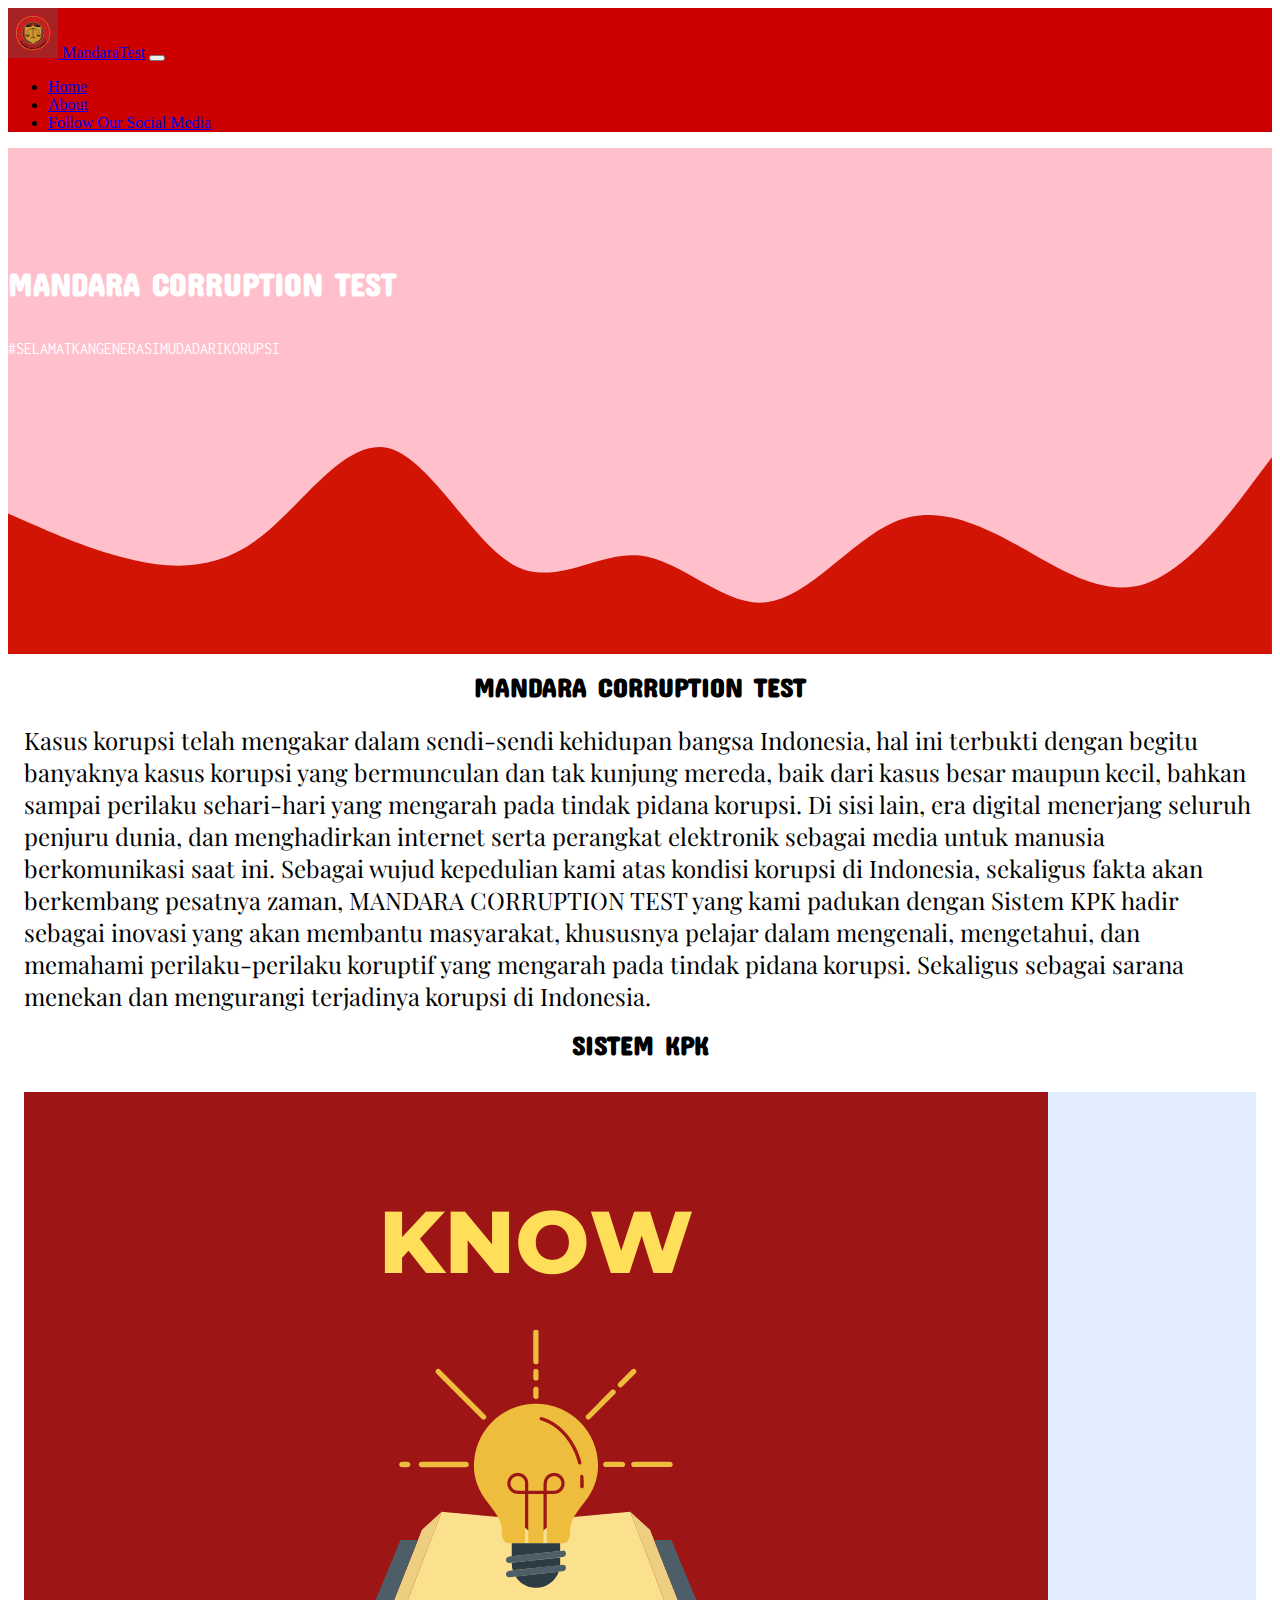
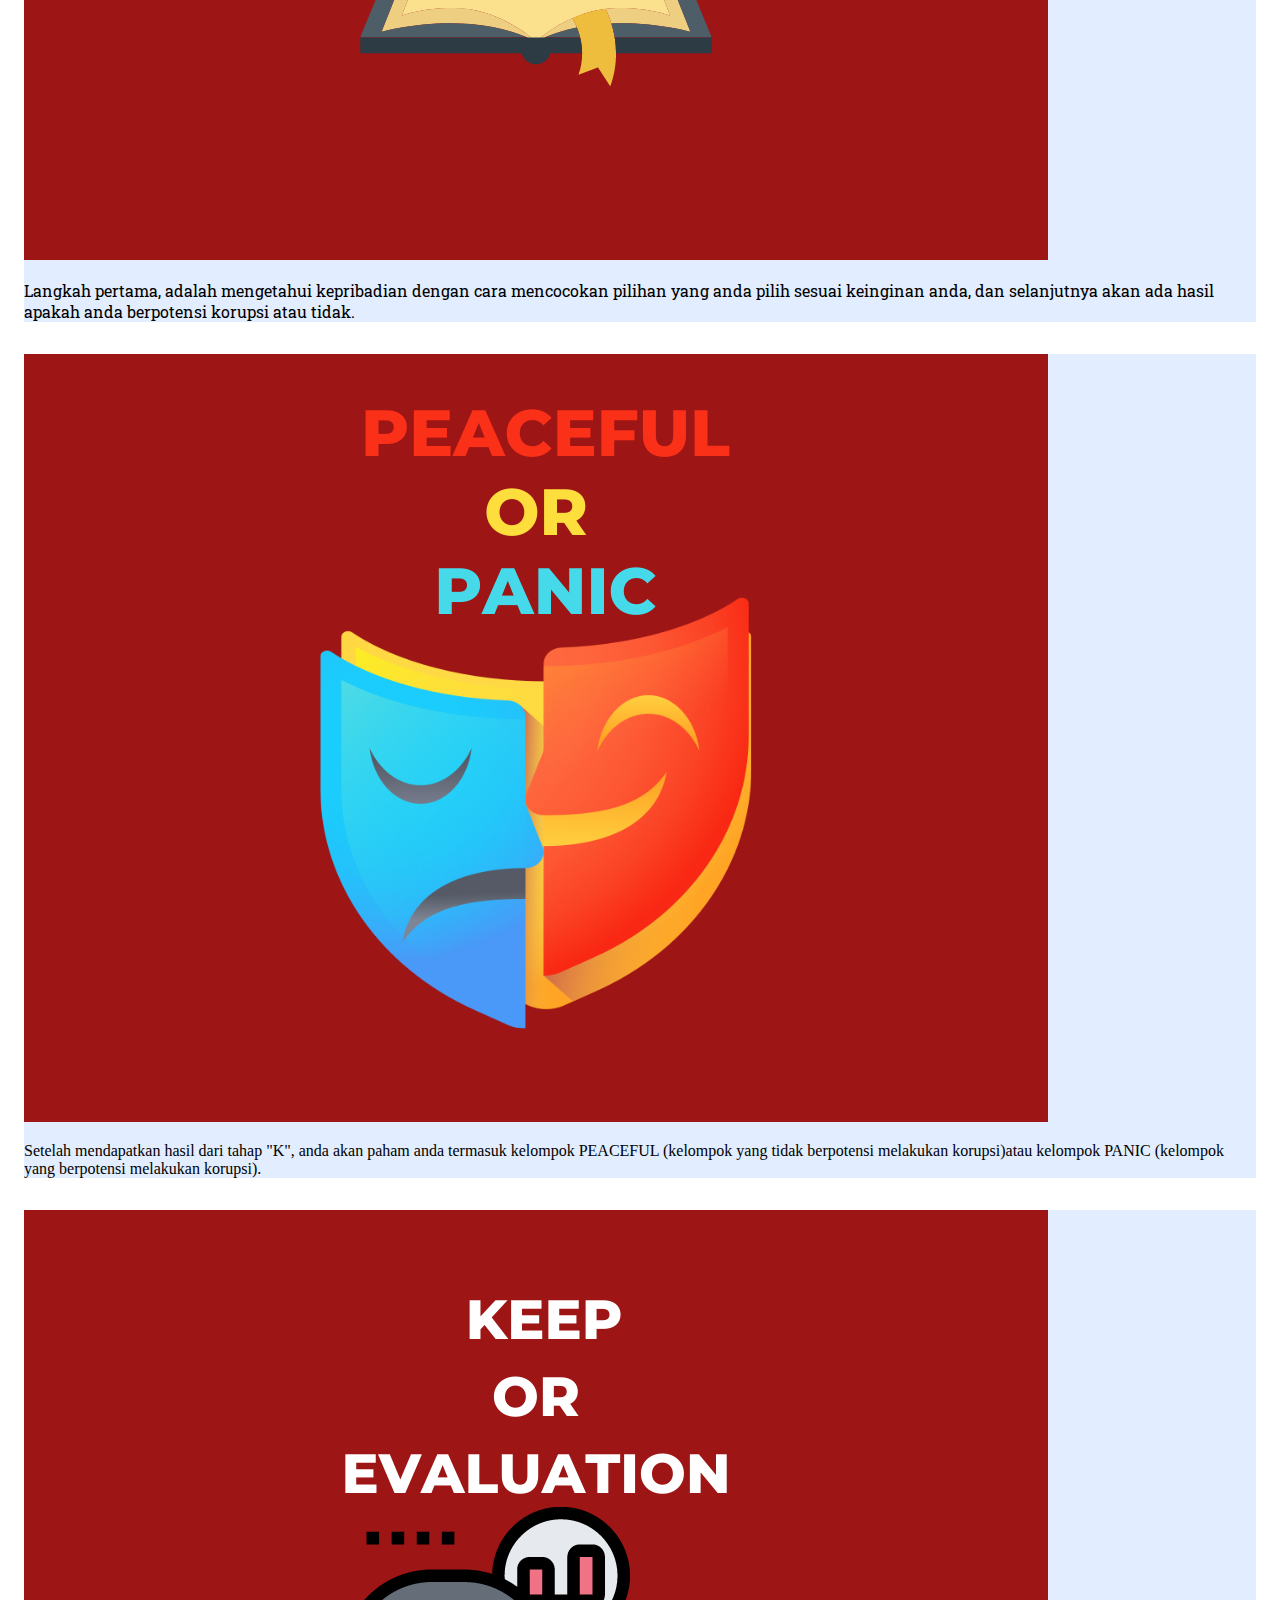
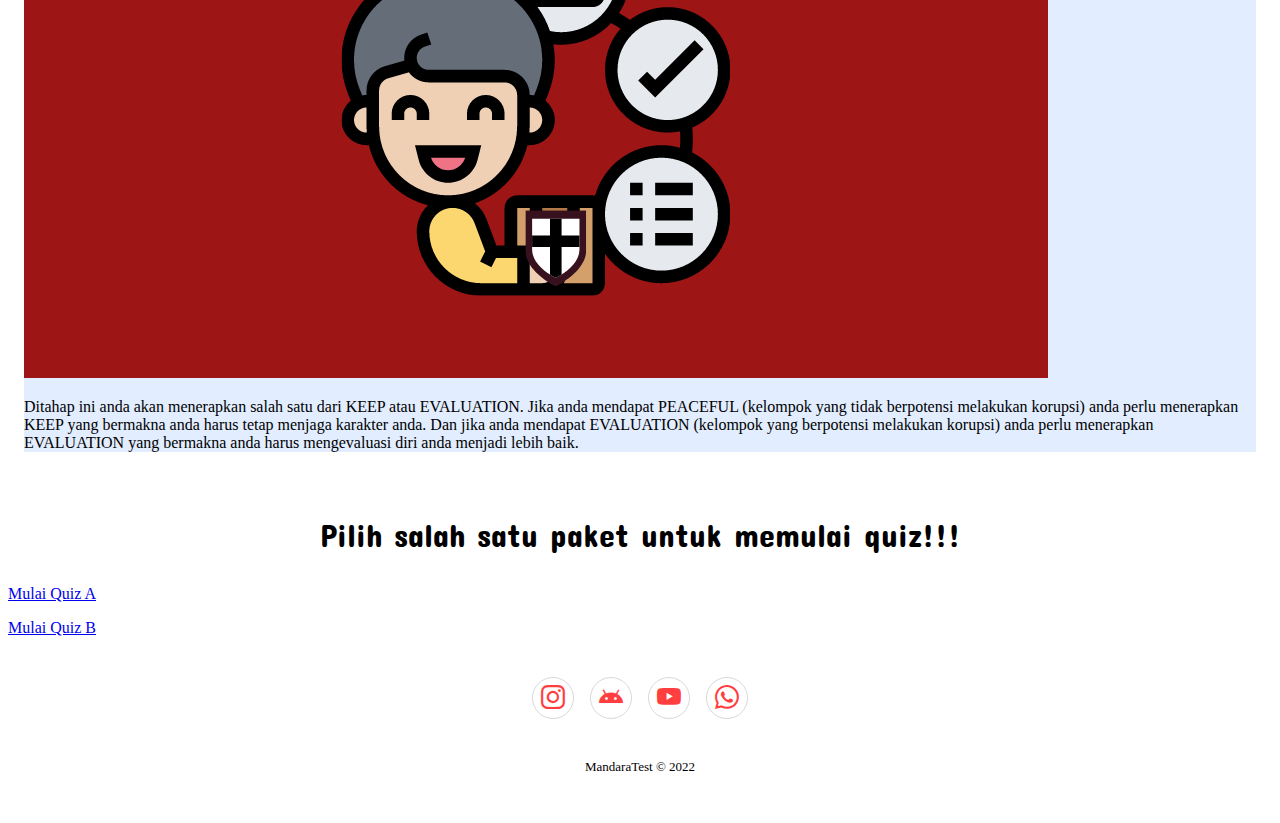
<file: HomePage.html>
<!DOCTYPE html>
<html lang="en">
  <head>
    <!-- Required meta tags -->
    <meta charset="utf-8" />
    <meta name="viewport" content="width=device-width, initial-scale=1" />

    <!-- Bootstrap CSS -->
    <link href="https://cdn.jsdelivr.net/npm/bootstrap@5.0.2/dist/css/bootstrap.min.css" rel="stylesheet" integrity="sha384-EVSTQN3/azprG1Anm3QDgpJLIm9Nao0Yz1ztcQTwFspd3yD65VohhpuuCOmLASjC" crossorigin="anonymous" />
    <link rel="stylesheet" href="https://cdn.jsdelivr.net/npm/bootstrap-icons@1.9.1/font/bootstrap-icons.css">
    <!-- My CSS -->
    <link rel="stylesheet" href="style.css" />
    <title>Mandara Test</title>
    <!-- Font -->
    <link rel="preconnect" href="https://fonts.googleapis.com">
<link rel="preconnect" href="https://fonts.gstatic.com" crossorigin>
<link href="https://fonts.googleapis.com/css2?family=Roboto+Slab:wght@400;900&display=swap" rel="stylesheet">
    <link rel="preconnect" href="https://fonts.googleapis.com">
<link rel="preconnect" href="https://fonts.gstatic.com" crossorigin>
<link href="https://fonts.googleapis.com/css2?family=Merriweather:wght@300&family=Roboto+Slab:wght@400;900&display=swap" rel="stylesheet">
  <link rel="preconnect" href="https://fonts.googleapis.com">
<link rel="preconnect" href="https://fonts.gstatic.com" crossorigin>
<link href="https://fonts.googleapis.com/css2?family=IBM+Plex+Serif:ital,wght@1,600&family=Merriweather:wght@300&family=Roboto+Slab:wght@400;900&display=swap" rel="stylesheet">
  <link rel="preconnect" href="https://fonts.googleapis.com">
<link rel="preconnect" href="https://fonts.gstatic.com" crossorigin>
<link href="https://fonts.googleapis.com/css2?family=Alkalami&family=Montserrat:wght@700&display=swap" rel="stylesheet">
  <link rel="preconnect" href="https://fonts.googleapis.com">
<link rel="preconnect" href="https://fonts.gstatic.com" crossorigin>
<link href="https://fonts.googleapis.com/css2?family=Concert+One&display=swap" rel="stylesheet">
  <link rel="preconnect" href="https://fonts.googleapis.com">
<link rel="preconnect" href="https://fonts.gstatic.com" crossorigin>
<link href="https://fonts.googleapis.com/css2?family=Concert+One&family=Inconsolata:wght@600&display=swap" rel="stylesheet">
  <link rel="preconnect" href="https://fonts.googleapis.com">
<link rel="preconnect" href="https://fonts.gstatic.com" crossorigin>
<link href="https://fonts.googleapis.com/css2?family=Concert+One&family=Inconsolata:wght@600&family=Playfair+Display&display=swap" rel="stylesheet">
  </head>
  <body id="home">
    <!-- Navbar -->
    <nav class="navbar navbar-expand-lg navbar-dark shadow-sm fixed-top" style="background-color: #cc0000;">
      <div class="container-fluid">
        <a class="navbar-brand" href="#">
          <img src="img/logo.PNG" width="50" height="50" class="d-inline-block align-text-center"> MandaraTest</a>
        <button class="navbar-toggler" type="button" data-bs-toggle="collapse" data-bs-target="#navbarNav" aria-controls="navbarNav" aria-expanded="false" aria-label="Toggle navigation">
          <span class="navbar-toggler-icon"></span>
        </button>
        <div class="collapse navbar-collapse" id="navbarNav">
          <ul class="navbar-nav ms-auto">
            <li class="nav-item">
              <a class="nav-link active" aria-current="page" href="#">Home</a>
            </li>
            <li class="nav-item">
              <a class="nav-link" href="#about">About</a>
            </li>
            <li class="nav-item">
              <a class="nav-link" href="https://linktr.ee/MandaraProfile">Follow Our Social Media</a>
                </li>
              </li>
            </li>
          </ul>
        </div>
      </div>
    </nav>
    <!-- NAvbar End -->
    <!-- Jumbotron -->
    <section class="jumbotron text-center">
      <h1 class="display-4">MANDARA CORRUPTION TEST</h1>
      <p class="lead">#SELAMATKANGENERASIMUDADARIKORUPSI</p>
      <svg xmlns="http://www.w3.org/2000/svg" viewBox="0 0 1440 320"><path fill="#d21404" fill-opacity="1" d="M0,160L24,170.7C48,181,96,203,144,213.3C192,224,240,224,288,186.7C336,149,384,75,432,85.3C480,96,528,192,576,218.7C624,245,672,203,720,208C768,213,816,267,864,261.3C912,256,960,192,1008,170.7C1056,149,1104,171,1152,197.3C1200,224,1248,256,1296,240C1344,224,1392,160,1416,128L1440,96L1440,320L1416,320C1392,320,1344,320,1296,320C1248,320,1200,320,1152,320C1104,320,1056,320,1008,320C960,320,912,320,864,320C816,320,768,320,720,320C672,320,624,320,576,320C528,320,480,320,432,320C384,320,336,320,288,320C240,320,192,320,144,320C96,320,48,320,24,320L0,320Z"></path></svg>
    </section>
    <!-- Jumbotron End -->
    <!-- About -->
    <section id="about">
      <div class="countainer">
            <h2> MANDARA CORRUPTION TEST</h2>
            <p1>Kasus korupsi telah mengakar dalam sendi-sendi kehidupan bangsa Indonesia, hal ini terbukti dengan begitu banyaknya kasus korupsi yang bermunculan dan tak kunjung mereda, baik dari kasus besar maupun kecil, bahkan sampai perilaku sehari-hari yang mengarah pada tindak pidana korupsi. Di sisi lain, era digital menerjang seluruh penjuru dunia, dan menghadirkan internet serta perangkat elektronik sebagai media untuk manusia berkomunikasi saat ini. 
              Sebagai wujud kepedulian kami atas kondisi korupsi di Indonesia, sekaligus fakta akan berkembang pesatnya zaman, MANDARA CORRUPTION TEST yang kami padukan dengan Sistem KPK hadir sebagai inovasi yang akan membantu masyarakat, khususnya pelajar dalam mengenali, mengetahui, dan memahami perilaku-perilaku koruptif yang mengarah pada tindak pidana korupsi. Sekaligus sebagai sarana menekan dan mengurangi terjadinya korupsi di Indonesia.
              </p1>  
          </div>
        </div>
      </div>
    </section>
    <!-- about End -->
    <!-- Project -->
    <section id="card">
        <div class="countainer text-center">
            <div class="row">
                <div class="col">
                    <h2>SISTEM KPK</h2>
                </div>
                <div class="row">
                    <div class="col-md-4 col-sm-4">
                        <div class="card">
                            <img src="img/1.png" class="card-img-top" alt="KNOW">
                            <div class="card-body">
                              <p class="card-text">Langkah pertama, adalah mengetahui kepribadian dengan cara mencocokan pilihan yang anda pilih sesuai keinginan anda, dan selanjutnya akan ada hasil apakah anda berpotensi korupsi atau tidak.</p>
                            </div>
                          </div>
                    </div>
                    <div class="col-md-4 col-sm-4">
                        <div class="card2">
                            <img src="img/2.png" class="card-img-top" alt="PEACEFUL">
                            <div class="card-body">
                              <p class="card-text">Setelah mendapatkan hasil dari tahap "K", anda akan paham anda termasuk kelompok PEACEFUL (kelompok yang tidak berpotensi melakukan korupsi)atau kelompok PANIC (kelompok yang berpotensi melakukan korupsi).</p>
                            </div>
                          </div>
                    </div>
                    <div class="col-md-4 col-sm-4">
                        <div class="card3">
                            <img src="img/3.png" class="card-img-top" alt="KEEP">
                            <div class="card-body">
                              <p class="card-text">Ditahap ini anda akan menerapkan salah satu dari KEEP atau EVALUATION. Jika anda mendapat PEACEFUL (kelompok yang tidak berpotensi melakukan korupsi) anda perlu menerapkan KEEP yang bermakna anda harus tetap menjaga karakter anda. Dan jika anda mendapat EVALUATION (kelompok yang berpotensi melakukan korupsi) anda perlu menerapkan EVALUATION yang bermakna anda harus mengevaluasi diri anda menjadi lebih baik.</p>
                            </div>
                          </div>
                    </div>
                </div>
            </div>
          </div>
          <div class="penunjuklink">
            <p>Pilih salah satu paket untuk memulai quiz!!!</p>
          </div>
          <div class="d-grid gap-2">
            <div class="btn1"></div>
            <a class="btn btn-primary" href="https://mandaratest.github.io/mandaracorruptiontest/quizB/quiz2.html" type="button">Mulai Quiz A</a>
          </div>    
        </div>
        <div class="d-grid gap-2">
          <div class="btn2"></div>
          <a class="btn btn-primary" href="https://mandaratest.github.io/mandaracorruptiontest/quizA/quiz.html" type="button">Mulai Quiz B</a>
        </div>
    </section>
    <!-- Project End -->
    <script src="https://cdn.jsdelivr.net/npm/bootstrap@5.0.2/dist/js/bootstrap.bundle.min.js" integrity="sha384-MrcW6ZMFYlzcLA8Nl+NtUVF0sA7MsXsP1UyJoMp4YLEuNSfAP+JcXn/tWtIaxVXM" crossorigin="anonymous"></script>
  </body>
  <footer>
    <div class="social"><a href="https://instagram.com/corrupt.test?igshid=YmMyMTA2M2Y="><i class="bi bi-instagram"></i></a><a href="https://s.jagel.id/Mandaracorted"><i class="bi bi-android"></i></a><a href="https://www.instagram.com/reel/Ci_-SZDtvGtMePPGxZoARhJEN22yZpsVsdnJLo0/?igshid=YmMyMTA2M2Y="><i class="bi bi-youtube"></i></a><a href="https://wa.me/6285754518134"><i class="bi bi-whatsapp"></i></a></div>
    <p class="copyright">MandaraTest © 2022</p>
</footer>
<script src="https://cdn.jsdelivr.net/npm/bootstrap@5.0.2/dist/js/bootstrap.bundle.min.js"></script>
</html>
</file>
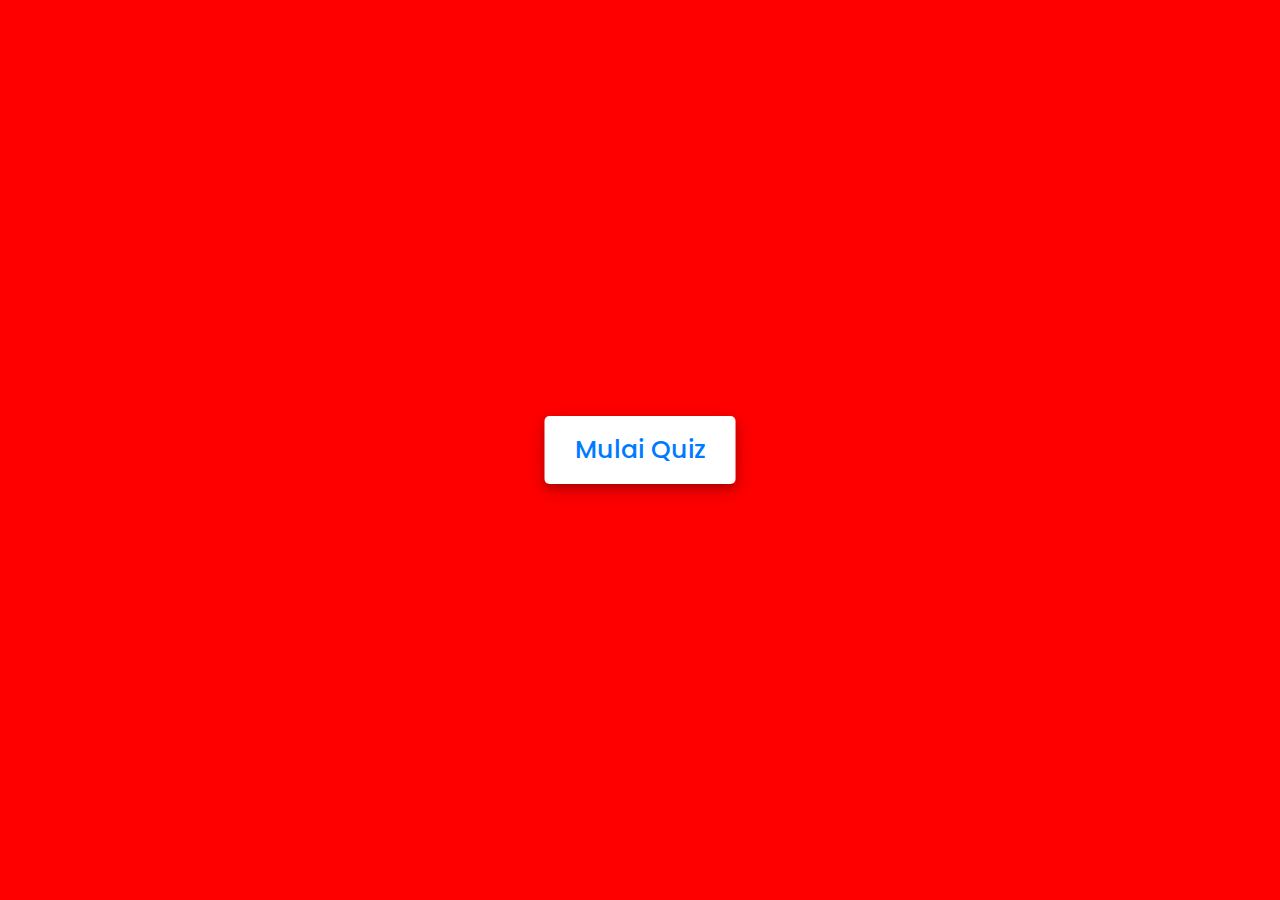
<file: quiz/quiz.html>
<!DOCTYPE html>
<!DOCTYPE html>
<html lang="en">
<head>
    <meta charset="UTF-8">
    <meta name="viewport" content="width=device-width, initial-scale=1">
    <title>Corruption Test</title>
    <link rel="stylesheet" href="styling.css">
    <!-- FontAweome CDN Link for Icons -->
    <link rel="stylesheet" href="https://cdnjs.cloudflare.com/ajax/libs/font-awesome/5.15.3/css/all.min.css"/>
    <!-- Font -->
    <link rel="preconnect" href="https://fonts.googleapis.com">
<link rel="preconnect" href="https://fonts.gstatic.com" crossorigin>
<link href="https://fonts.googleapis.com/css2?family=Roboto+Slab:wght@400;900&display=swap" rel="stylesheet">
</head>
<body>
    <!-- start Quiz button -->
    <div class="start_btn"><button>Mulai Quiz</button></div>

    <!-- Info Box -->
    <div class="info_box">
        <div class="info-title"><span>Some Rules of this Quiz</span></div>
        <div class="info-list">
            <div class="info">1. Kamu hanya memiliki waktu <span>30 Detik</span> Setiap Pertanyaan.</div>
            <div class="info">2. Ketika kamu memilih jawaban itu tidak bisa di ubah.</div>
            <div class="info">3. kamu tidak bisa memilih jawaban ketika waktu habis.</div>
            <div class="info">4. Kamu tidak bisa keluar di tengah-tengah permainan.</div>
            <div class="info">5. kamu akan mendapatkan poin dai jawaban yang kamu jawab.</div>
        </div>
        <div class="buttons">
            <button class="quit">Keluar</button>
            <button class="restart">Mainkan</button>
        </div>
    </div>

    <!-- Quiz Box -->
    <div class="quiz_box">
        <header>
            <div class="title">Corruption Test</div>
            <div class="timer">
                <div class="time_left_txt">Waktu Tersisa</div>
                <div class="timer_sec">30</div>
            </div>
        </header>
        <section>
            <div class="que_text">
                <!-- Here I've inserted question from JavaScript -->
            </div>
            <div class="option_list">
                <!-- Here I've inserted options from JavaScript -->
            </div>
        </section>

        <!-- footer of Quiz Box -->
        <footer>
            <div class="total_que">
                <!-- Here I've inserted Question Count Number from JavaScript -->
            </div>
            <button class="next_btn">Pertanyaan Selanjutnya</button>
        </footer>
    </div>

    <!-- Result Box -->
    <div class="result_box">
        <div class="icon">
            <i class="fas fa-crown"></i>
        </div>
        <div class="complete_text">Kamu Telah Menyelesaikan Quiz!</div>
        <div class="score_text">
            <!-- Here I've inserted Score Result from JavaScript -->
        </div>
        <div class="buttons">
            <button class="restart">Mainkan kembali</button>
            <button class="quit">Keluar</button>
        </div>

    <!-- Inside this JavaScript file I've inserted Questions and Options only -->
    <script src="question.js"></script>

    <!-- Inside this JavaScript file I've coded all Quiz Codes -->
    <script src="note.js"></script>

</body>
</html>
</html>
</file>
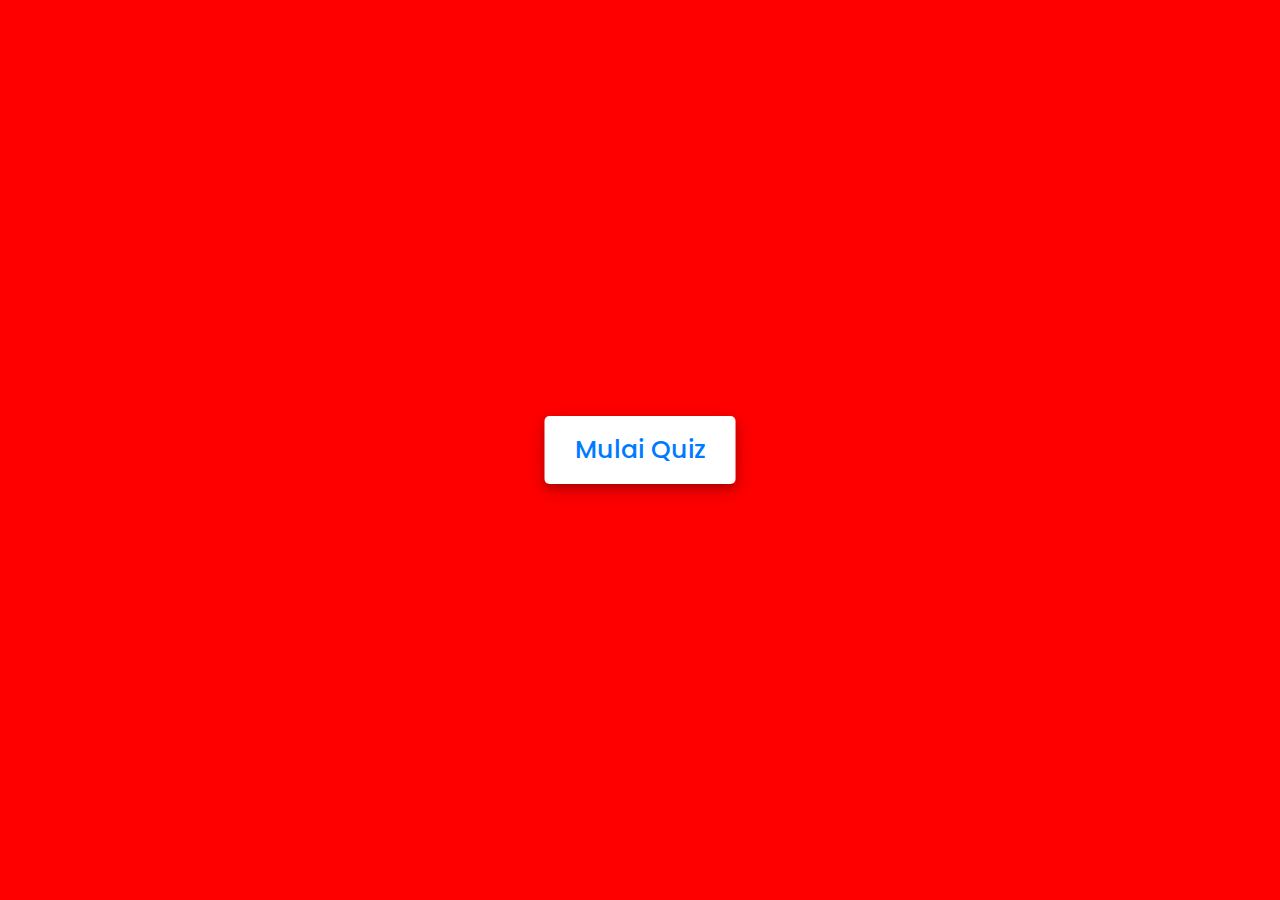
<file: Quiz/quiz.html>
<!DOCTYPE html>
<!DOCTYPE html>
<html lang="en">
<head>
    <meta charset="UTF-8">
    <meta name="viewport" content="width=device-width, initial-scale=1.0">
    <title>Corruption Test</title>
    <link rel="stylesheet" href="styling.css">
    <!-- FontAweome CDN Link for Icons -->
    <link rel="stylesheet" href="https://cdnjs.cloudflare.com/ajax/libs/font-awesome/5.15.3/css/all.min.css"/>
    <!-- Font -->
    <link rel="preconnect" href="https://fonts.googleapis.com">
<link rel="preconnect" href="https://fonts.gstatic.com" crossorigin>
<link href="https://fonts.googleapis.com/css2?family=Roboto+Slab:wght@400;900&display=swap" rel="stylesheet">
</head>
<body>
    <!-- start Quiz button -->
    <div class="start_btn"><button>Mulai Quiz</button></div>

    <!-- Info Box -->
    <div class="info_box">
        <div class="info-title"><span>Some Rules of this Quiz</span></div>
        <div class="info-list">
            <div class="info">1. Kamu hanya memiliki waktu <span>15 seconds</span> Setiap Pertanyaan.</div>
            <div class="info">2. Ketika kamu memilih jawaban itu tidak bisa di ubah.</div>
            <div class="info">3. kamu tidak bisa memilih jawaban ketika waktu habis.</div>
            <div class="info">4. Kamu tidak bisa keluar di tengah-tengah permainan.</div>
            <div class="info">5. kamu akan mendapatkan poin dai jawaban yang kamu jawab.</div>
        </div>
        <div class="buttons">
            <button class="quit">Keluar</button>
            <button class="restart">Mainkan</button>
        </div>
    </div>

    <!-- Quiz Box -->
    <div class="quiz_box">
        <header>
            <div class="title">Corruption Test</div>
            <div class="timer">
                <div class="time_left_txt">Time Left</div>
                <div class="timer_sec">25</div>
            </div>
            <div class="time_line"></div>
        </header>
        <section>
            <div class="que_text">
                <!-- Here I've inserted question from JavaScript -->
            </div>
            <div class="option_list">
                <!-- Here I've inserted options from JavaScript -->
            </div>
        </section>

        <!-- footer of Quiz Box -->
        <footer>
            <div class="total_que">
                <!-- Here I've inserted Question Count Number from JavaScript -->
            </div>
            <button class="next_btn">Pertanyaan Selanjutnya</button>
        </footer>
    </div>

    <!-- Result Box -->
    <div class="result_box">
        <div class="icon">
            <i class="fas fa-crown"></i>
        </div>
        <div class="complete_text">Kamu Telah Menyelesaikan Quiz!</div>
        <div class="score_text">
            <!-- Here I've inserted Score Result from JavaScript -->
        </div>
        <div class="buttons">
            <button class="restart">Mainkan kembali</button>
            <button class="quit">Keluar</button>
        </div>

    <!-- Inside this JavaScript file I've inserted Questions and Options only -->
    <script src="question.js"></script>

    <!-- Inside this JavaScript file I've coded all Quiz Codes -->
    <script src="note.js"></script>

</body>
</html>
</html>
</file>
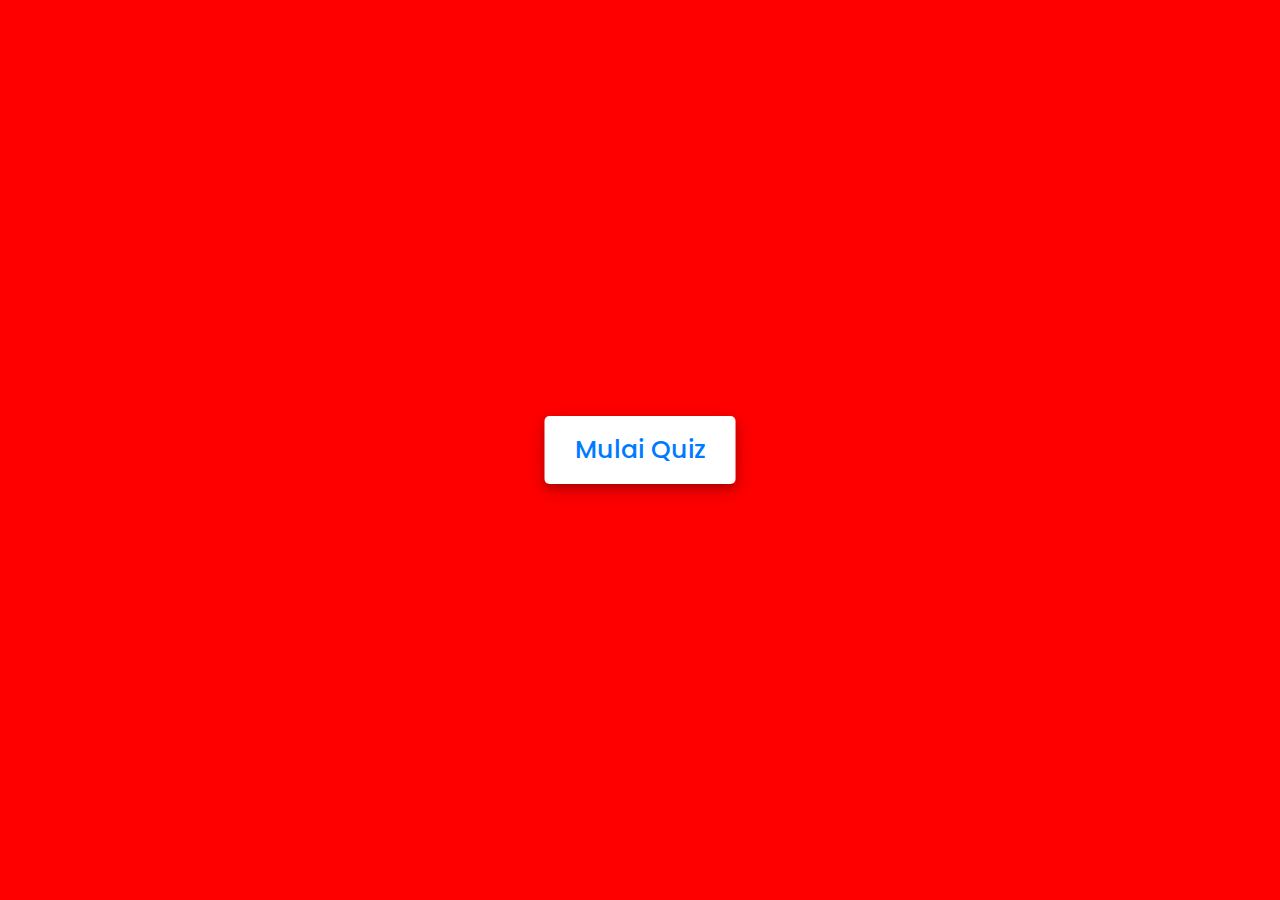
<file: quizB/quiz2.html>
<!DOCTYPE html>
<!DOCTYPE html>
<html lang="en">
<head>
    <meta charset="UTF-8">
    <meta name="viewport" content="width=device-width, initial-scale=1">
    <title>Corruption Test</title>
    <link rel="stylesheet" href="styling2.css">
    <!-- FontAweome CDN Link for Icons -->
    <link rel="stylesheet" href="https://cdnjs.cloudflare.com/ajax/libs/font-awesome/5.15.3/css/all.min.css"/>
    <!-- Font -->
    <link rel="preconnect" href="https://fonts.googleapis.com">
<link rel="preconnect" href="https://fonts.gstatic.com" crossorigin>
<link href="https://fonts.googleapis.com/css2?family=Roboto+Slab:wght@400;900&display=swap" rel="stylesheet">
</head>
<body>
    <!-- start Quiz button -->
    <div class="start_btn"><button>Mulai Quiz</button></div>

    <!-- Info Box -->
    <div class="info_box">
        <div class="info-title"><span>Some Rules of this Quiz</span></div>
        <div class="info-list">
            <div class="info">1. Kamu hanya memiliki waktu <span>30 Detik</span> Setiap Pertanyaan.</div>
            <div class="info">2. Ketika kamu memilih jawaban itu tidak bisa di ubah.</div>
            <div class="info">3. kamu tidak bisa memilih jawaban ketika waktu habis.</div>
            <div class="info">4. Kamu tidak bisa keluar di tengah-tengah permainan.</div>
            <div class="info">5. kamu akan mendapatkan poin dai jawaban yang kamu jawab.</div>
        </div>
        <div class="buttons">
            <button class="quit">Keluar</button>
            <button class="restart">Mainkan</button>
        </div>
    </div>

    <!-- Quiz Box -->
    <div class="quiz_box">
        <header>
            <div class="title">Corruption Test</div>
            <div class="timer">
                <div class="time_left_txt">Waktu Tersisa</div>
                <div class="timer_sec">30</div>
            </div>
        </header>
        <section>
            <div class="que_text">
                <!-- Here I've inserted question from JavaScript -->
            </div>
            <div class="option_list">
                <!-- Here I've inserted options from JavaScript -->
            </div>
        </section>

        <!-- footer of Quiz Box -->
        <footer>
            <div class="total_que">
                <!-- Here I've inserted Question Count Number from JavaScript -->
            </div>
            <button class="next_btn">Pertanyaan Selanjutnya</button>
        </footer>
    </div>

    <!-- Result Box -->
    <div class="result_box">
        <div class="icon">
            <i class="fas fa-crown"></i>
        </div>
        <div class="complete_text">Kamu Telah Menyelesaikan Quiz!</div>
        <div class="score_text">
            <!-- Here I've inserted Score Result from JavaScript -->
        </div>
        <div class="buttons">
            <button class="restart">Mainkan kembali</button>
            <button class="quit">Keluar</button>
        </div>

    <!-- Inside this JavaScript file I've inserted Questions and Options only -->
    <script src="question2.js"></script>

    <!-- Inside this JavaScript file I've coded all Quiz Codes -->
    <script src="note2.js"></script>

</body>
</html>
</file>
<file: style.css>
.jumbotron {
  background-color: #FFC0CB;
  height: 100%;
  width: 100%;
  background-repeat: no-repeat;
  position: relative;
  padding-top: 6rem;
  display: grid;
}
.jumbotron h1 {
  font-family: 'Concert One', cursive;
  color: white;
}
.jumbotron p {
  color: white;
  font-family: 'Concert One', cursive;
  font-family: 'Inconsolata', monospace;
}
.countainer {
  margin: 1rem 1rem;
}
.countainer h2 {
  margin-top: 1rem;
  text-align: center;
  font-family: 'Concert One', cursive;
  font-size: 1.7rem;
}
.countainer p1 {
  text-align: center;
  font-family: 'Concert One', cursive;
  font-family: 'Inconsolata', monospace;
  font-family: 'Playfair Display', serif;
  font-size: 1.5rem;
}
.card,.card2,.card3 {
  margin-top: 2rem;
  background-color: #e2edff;
}
.btn2 {
  margin-top: 1rem;
}
.card p {
  font-family: 'Roboto Slab', serif;
}
.penunjuklink p {
  text-align: center;
  padding-top: 2rem;
  font-family: 'Concert One', cursive;
  text-align: center;
  font-size: 2rem;
}
footer {
  padding:40px 0;
  background-color:#ffffff;
  color: red;
}
footer ul {
  padding:0;
  list-style:none;
  text-align:center;
  font-size:18px;
  line-height:1.6;
  margin-bottom:0;
}

footer li {
  padding:0 10px;
}
footer .social {
  text-align:center;
  padding-bottom:25px;
}

footer .social > a {
  font-size:24px;
  width:40px;
  height:40px;
  line-height:40px;
  display:inline-block;
  text-align:center;
  border-radius:50%;
  border:1px solid #ccc;
  margin:0 8px;
  color:inherit;
  opacity:0.75;
}

footer .social > a:hover {
  opacity:0.9;
}

footer .copyright {
  margin-top:15px;
  text-align:center;
  font-size:13px;
  color: black;
  margin-bottom:0;
}
</file>
<file: quiz/styling.css>
/* importing google fonts */
@import url("https://fonts.googleapis.com/css2?family=Poppins:wght@200;300;400;500;600;700&display=swap");
* {
  margin: 0;
  padding: 0;
  box-sizing: border-box;
  font-family: "Poppins", sans-serif;
}

body {
  background: #ff0000;
}

::selection {
  color: #fff;
  background: #007bff;
}

.start_btn,
.info_box,
.quiz_box,
.result_box {
  position: absolute;
  top: 50%;
  left: 50%;
  transform: translate(-50%, -50%);
  box-shadow: 0 4px 8px 0 rgba(0, 0, 0, 0.2), 0 6px 20px 0 rgba(0, 0, 0, 0.19);
}

.info_box.activeInfo,
.quiz_box.activeQuiz,
.result_box.activeResult {
  opacity: 1;
  z-index: 5;
  pointer-events: auto;
  transform: translate(-50%, -50%) scale(1);
}

.start_btn button {
  font-size: 25px;
  font-weight: 500;
  color: #007bff;
  padding: 15px 30px;
  outline: none;
  border: none;
  border-radius: 5px;
  background: #fff;
  cursor: pointer;
}

.info_box {
  width: 300px;
  background: #fff;
  border-radius: 5px;
  transform: translate(-50%, -50%) scale(0.9);
  opacity: 0;
  pointer-events: none;
  transition: all 0.3s ease;

}

.info_box .info-title {
  height: 60px;
  width: 100%;
  border-bottom: 1px solid lightgrey;
  display: flex;
  align-items: center;
  padding: 0 30px;
  border-radius: 5px 5px 0 0;
  font-size: 20px;
  font-weight: 600;
}

.info_box .info-list {
  padding: 15px 30px;
}

.info_box .info-list .info {
  margin: 5px 0;
  font-size: 17px;
}

.info_box .info-list .info span {
  font-weight: 600;
  color: #007bff;
}
.info_box .buttons {
  height: 60px;
  display: flex;
  align-items: center;
  justify-content: flex-end;
  padding: 0 30px;
  border-top: 1px solid lightgrey;
}

.info_box .buttons button {
  margin: 0 5px;
  height: 40px;
  width: 100px;
  font-size: 16px;
  font-weight: 500;
  cursor: pointer;
  border: none;
  outline: none;
  border-radius: 5px;
  border: 1px solid #007bff;
  transition: all 0.3s ease;
}

.quiz_box {
  height: auto;
  width: auto;
  background: #fff;
  border-radius: 5px;
  transform: translate(-50%, -50%) scale(0.9);
  opacity: 0;
  pointer-events: none;
  transition: all 0.3s ease;
}

.quiz_box header {
  position: relative;
  z-index: 2;
  height: auto;
  padding: 0 30px;
  background: #fff;
  border-radius: 5px 5px 0 0;
  display: flex;
  align-items: center;
  justify-content: space-between;
  box-shadow: 0px 3px 5px 1px rgba(0, 0, 0, 0.1);
}

.quiz_box header .title {
  font-size: 20px;
  font-weight: 600;
}

.quiz_box header .timer {
  color: #004085;
  background: #cce5ff;
  border: 1px solid #b8daff;
  height: 45px;
  padding: 0 8px;
  border-radius: 5px;
  display: flex;
  align-items: center;
  justify-content: space-between;
  width: 145px;
}

.quiz_box header .timer .time_left_txt {
  font-weight: 400;
  font-size: 10px;
  user-select: none;
}

.quiz_box header .timer .timer_sec {
  font-size: 18px;
  font-weight: 500;
  height: 30px;
  width: 45px;
  color: #fff;
  border-radius: 5px;
  line-height: 30px;
  text-align: center;
  background: #343a40;
  border: 1px solid #343a40;
  user-select: none;
}

.quiz_box header .time_line {
  position: absolute;
  bottom: 0px;
  left: 0px;
  height: 3px;
  background: #007bff;
}

section {
  padding: 25px 30px 20px 30px;
  background: #fff;
}

section .que_text {
  font-size: 18px;
  font-weight: 600;
}

section .option_list {
  padding: 20px 0px;
  display: block;
}

section .option_list .option {
  background: aliceblue;
  border: 1px solid #84c5fe;
  border-radius: 5px;
  padding: 8px 15px;
  font-size: 15px;
  margin-bottom: 15px;
  cursor: pointer;
  transition: all 0.3s ease;
  display: flex;
  align-items: center;
  justify-content: space-between;
}

section .option_list .option:last-child {
  margin-bottom: 0px;
}

section .option_list .option:hover {
  color: #004085;
  background: #cce5ff;
  border: 1px solid #b8daff;
}

section .option_list .option.correct {
  color: #155724;
  background: #d4edda;
  border: 1px solid #c3e6cb;
}

section .option_list .option.incorrect {
  color: #721c24;
  background: #f8d7da;
  border: 1px solid #f5c6cb;
}

section .option_list .option.disabled {
  pointer-events: none;
}

section .option_list .option .icon {
  height: 26px;
  width: 26px;
  border: 2px solid transparent;
  border-radius: 50%;
  text-align: center;
  font-size: 13px;
  pointer-events: none;
  transition: all 0.3s ease;
  line-height: 24px;
}
.option_list .option .icon.tick {
  color: #23903c;
  border-color: #23903c;
  background: #d4edda;
}

.option_list .option .icon.cross {
  color: #a42834;
  background: #f8d7da;
  border-color: #a42834;
}

footer {
  height: 60px;
  padding: 0 30px;
  display: flex;
  align-items: center;
  justify-content: space-between;
  border-top: 1px solid lightgrey;
}

footer .total_que span {
  display: flex;
  user-select: none;
}

footer .total_que span p {
  font-weight: 500;
  padding: 0 5px;
}

footer .total_que span p:first-child {
  padding-left: 0px;
}

footer button {
  height: 40px;
  padding: 0 13px;
  font-size: 0.8rem;
  font-weight: 400;
  cursor: pointer;
  border: none;
  outline: none;
  color: #fff;
  border-radius: 5px;
  background: #007bff;
  border: 1px solid #007bff;
  line-height: 10px;
  opacity: 0;
  pointer-events: none;
  transform: scale(0.95);
  transition: all 0.3s ease;
}

footer button:hover {
  background: #0263ca;
}

footer button.show {
  opacity: 1;
  pointer-events: auto;
  transform: scale(1);
}

.result_box {
  background: #fff;
  border-radius: 5px;
  display: flex;
  padding: 25px 30px;
  width: 400px;
  align-items: center;
  flex-direction: column;
  justify-content: center;
  transform: translate(-50%, -50%) scale(0.9);
  opacity: 0;
  pointer-events: none;
  transition: all 0.3s ease;
}

.result_box .icon {
  font-size: 100px;
  color: #007bff;
  margin-bottom: 10px;
}

.result_box .complete_text {
  font-size: 20px;
  font-weight: 500;
}

.result_box .score_text span {
  display: flex;
  margin: 10px 0;
  font-size: 18px;
  font-weight: 500;
}

.result_box .score_text span p {
  padding: 0 4px;
  font-weight: 600;
}

.result_box .buttons {
  display: flex;
  margin: 20px 0;
}

.result_box .buttons button {
  margin: 0 10px;
  height: 50px;
  padding: 0 25px;
  font-size: 12px;
  font-weight: 500;
  cursor: pointer;
  border: none;
  outline: none;
  border-radius: 5px;
  border: 1px solid #007bff;
  transition: all 0.3s ease;
}

.buttons button.restart {
  color: #fff;
  background: #007bff;
}

.buttons button.restart:hover {
  background: #0263ca;
}

.buttons button.quit {
  color: #007bff;
  background: #fff;
}

.buttons button.quit:hover {
  color: #fff;
  background: #007bff;
}
</file>
<file: Quiz/styling.css>
/* importing google fonts */
@import url("https://fonts.googleapis.com/css2?family=Poppins:wght@200;300;400;500;600;700&display=swap");
* {
  margin: 0;
  padding: 0;
  box-sizing: border-box;
  font-family: "Poppins", sans-serif;
}

body {
  background: #ff0000;
}

::selection {
  color: #fff;
  background: #007bff;
}

.start_btn,
.info_box,
.quiz_box,
.result_box {
  position: absolute;
  top: 50%;
  left: 50%;
  transform: translate(-50%, -50%);
  box-shadow: 0 4px 8px 0 rgba(0, 0, 0, 0.2), 0 6px 20px 0 rgba(0, 0, 0, 0.19);
}

.info_box.activeInfo,
.quiz_box.activeQuiz,
.result_box.activeResult {
  opacity: 1;
  z-index: 5;
  pointer-events: auto;
  transform: translate(-50%, -50%) scale(1);
}

.start_btn button {
  font-size: 25px;
  font-weight: 500;
  color: #007bff;
  padding: 15px 30px;
  outline: none;
  border: none;
  border-radius: 5px;
  background: #fff;
  cursor: pointer;
}

.info_box {
  width: 540px;
  background: #fff;
  border-radius: 5px;
  transform: translate(-50%, -50%) scale(0.9);
  opacity: 0;
  pointer-events: none;
  transition: all 0.3s ease;
}

.info_box .info-title {
  height: 60px;
  width: 100%;
  border-bottom: 1px solid lightgrey;
  display: flex;
  align-items: center;
  padding: 0 30px;
  border-radius: 5px 5px 0 0;
  font-size: 20px;
  font-weight: 600;
}

.info_box .info-list {
  padding: 15px 30px;
}

.info_box .info-list .info {
  margin: 5px 0;
  font-size: 17px;
}

.info_box .info-list .info span {
  font-weight: 600;
  color: #007bff;
}
.info_box .buttons {
  height: 60px;
  display: flex;
  align-items: center;
  justify-content: flex-end;
  padding: 0 30px;
  border-top: 1px solid lightgrey;
}

.info_box .buttons button {
  margin: 0 5px;
  height: 40px;
  width: 100px;
  font-size: 16px;
  font-weight: 500;
  cursor: pointer;
  border: none;
  outline: none;
  border-radius: 5px;
  border: 1px solid #007bff;
  transition: all 0.3s ease;
}

.quiz_box {
  width: 550px;
  background: #fff;
  border-radius: 5px;
  transform: translate(-50%, -50%) scale(0.9);
  opacity: 0;
  pointer-events: none;
  transition: all 0.3s ease;
}

.quiz_box header {
  position: relative;
  z-index: 2;
  height: 70px;
  padding: 0 30px;
  background: #fff;
  border-radius: 5px 5px 0 0;
  display: flex;
  align-items: center;
  justify-content: space-between;
  box-shadow: 0px 3px 5px 1px rgba(0, 0, 0, 0.1);
}

.quiz_box header .title {
  font-size: 20px;
  font-weight: 600;
}

.quiz_box header .timer {
  color: #004085;
  background: #cce5ff;
  border: 1px solid #b8daff;
  height: 45px;
  padding: 0 8px;
  border-radius: 5px;
  display: flex;
  align-items: center;
  justify-content: space-between;
  width: 145px;
}

.quiz_box header .timer .time_left_txt {
  font-weight: 400;
  font-size: 17px;
  user-select: none;
}

.quiz_box header .timer .timer_sec {
  font-size: 18px;
  font-weight: 500;
  height: 30px;
  width: 45px;
  color: #fff;
  border-radius: 5px;
  line-height: 30px;
  text-align: center;
  background: #343a40;
  border: 1px solid #343a40;
  user-select: none;
}

.quiz_box header .time_line {
  position: absolute;
  bottom: 0px;
  left: 0px;
  height: 3px;
  background: #007bff;
}

section {
  padding: 25px 30px 20px 30px;
  background: #fff;
}

section .que_text {
  font-size: 25px;
  font-weight: 600;
}

section .option_list {
  padding: 20px 0px;
  display: block;
}

section .option_list .option {
  background: aliceblue;
  border: 1px solid #84c5fe;
  border-radius: 5px;
  padding: 8px 15px;
  font-size: 17px;
  margin-bottom: 15px;
  cursor: pointer;
  transition: all 0.3s ease;
  display: flex;
  align-items: center;
  justify-content: space-between;
}

section .option_list .option:last-child {
  margin-bottom: 0px;
}

section .option_list .option:hover {
  color: #004085;
  background: #cce5ff;
  border: 1px solid #b8daff;
}

section .option_list .option.correct {
  color: #155724;
  background: #d4edda;
  border: 1px solid #c3e6cb;
}

section .option_list .option.incorrect {
  color: #721c24;
  background: #f8d7da;
  border: 1px solid #f5c6cb;
}

section .option_list .option.disabled {
  pointer-events: none;
}

section .option_list .option .icon {
  height: 26px;
  width: 26px;
  border: 2px solid transparent;
  border-radius: 50%;
  text-align: center;
  font-size: 13px;
  pointer-events: none;
  transition: all 0.3s ease;
  line-height: 24px;
}
.option_list .option .icon.tick {
  color: #23903c;
  border-color: #23903c;
  background: #d4edda;
}

.option_list .option .icon.cross {
  color: #a42834;
  background: #f8d7da;
  border-color: #a42834;
}

footer {
  height: 60px;
  padding: 0 30px;
  display: flex;
  align-items: center;
  justify-content: space-between;
  border-top: 1px solid lightgrey;
}

footer .total_que span {
  display: flex;
  user-select: none;
}

footer .total_que span p {
  font-weight: 500;
  padding: 0 5px;
}

footer .total_que span p:first-child {
  padding-left: 0px;
}

footer button {
  height: 40px;
  padding: 0 13px;
  font-size: 18px;
  font-weight: 400;
  cursor: pointer;
  border: none;
  outline: none;
  color: #fff;
  border-radius: 5px;
  background: #007bff;
  border: 1px solid #007bff;
  line-height: 10px;
  opacity: 0;
  pointer-events: none;
  transform: scale(0.95);
  transition: all 0.3s ease;
}

footer button:hover {
  background: #0263ca;
}

footer button.show {
  opacity: 1;
  pointer-events: auto;
  transform: scale(1);
}

.result_box {
  background: #fff;
  border-radius: 5px;
  display: flex;
  padding: 25px 30px;
  width: 450px;
  align-items: center;
  flex-direction: column;
  justify-content: center;
  transform: translate(-50%, -50%) scale(0.9);
  opacity: 0;
  pointer-events: none;
  transition: all 0.3s ease;
}

.result_box .icon {
  font-size: 100px;
  color: #007bff;
  margin-bottom: 10px;
}

.result_box .complete_text {
  font-size: 20px;
  font-weight: 500;
}

.result_box .score_text span {
  display: flex;
  margin: 10px 0;
  font-size: 18px;
  font-weight: 500;
}

.result_box .score_text span p {
  padding: 0 4px;
  font-weight: 600;
}

.result_box .buttons {
  display: flex;
  margin: 20px 0;
}

.result_box .buttons button {
  margin: 0 10px;
  height: 45px;
  padding: 0 20px;
  font-size: 18px;
  font-weight: 500;
  cursor: pointer;
  border: none;
  outline: none;
  border-radius: 5px;
  border: 1px solid #007bff;
  transition: all 0.3s ease;
}

.buttons button.restart {
  color: #fff;
  background: #007bff;
}

.buttons button.restart:hover {
  background: #0263ca;
}

.buttons button.quit {
  color: #007bff;
  background: #fff;
}

.buttons button.quit:hover {
  color: #fff;
  background: #007bff;
}
</file>
<file: quizB/styling2.css>
/* importing google fonts */
@import url("https://fonts.googleapis.com/css2?family=Poppins:wght@200;300;400;500;600;700&display=swap");
* {
  margin: 0;
  padding: 0;
  box-sizing: border-box;
  font-family: "Poppins", sans-serif;
}

body {
  background: #ff0000;
}

::selection {
  color: #fff;
  background: #007bff;
}

.start_btn,
.info_box,
.quiz_box,
.result_box {
  position: absolute;
  top: 50%;
  left: 50%;
  transform: translate(-50%, -50%);
  box-shadow: 0 4px 8px 0 rgba(0, 0, 0, 0.2), 0 6px 20px 0 rgba(0, 0, 0, 0.19);
}

.info_box.activeInfo,
.quiz_box.activeQuiz,
.result_box.activeResult {
  opacity: 1;
  z-index: 5;
  pointer-events: auto;
  transform: translate(-50%, -50%) scale(1);
}

.start_btn button {
  font-size: 25px;
  font-weight: 500;
  color: #007bff;
  padding: 15px 30px;
  outline: none;
  border: none;
  border-radius: 5px;
  background: #fff;
  cursor: pointer;
}

.info_box {
  width: 300px;
  background: #fff;
  border-radius: 5px;
  transform: translate(-50%, -50%) scale(0.9);
  opacity: 0;
  pointer-events: none;
  transition: all 0.3s ease;

}

.info_box .info-title {
  height: 60px;
  width: 100%;
  border-bottom: 1px solid lightgrey;
  display: flex;
  align-items: center;
  padding: 0 30px;
  border-radius: 5px 5px 0 0;
  font-size: 20px;
  font-weight: 600;
}

.info_box .info-list {
  padding: 15px 30px;
}

.info_box .info-list .info {
  margin: 5px 0;
  font-size: 17px;
}

.info_box .info-list .info span {
  font-weight: 600;
  color: #007bff;
}
.info_box .buttons {
  height: 60px;
  display: flex;
  align-items: center;
  justify-content: flex-end;
  padding: 0 30px;
  border-top: 1px solid lightgrey;
}

.info_box .buttons button {
  margin: 0 5px;
  height: 40px;
  width: 100px;
  font-size: 16px;
  font-weight: 500;
  cursor: pointer;
  border: none;
  outline: none;
  border-radius: 5px;
  border: 1px solid #007bff;
  transition: all 0.3s ease;
}

.quiz_box {
  height: auto;
  width: auto;
  background: #fff;
  border-radius: 5px;
  transform: translate(-50%, -50%) scale(0.9);
  opacity: 0;
  pointer-events: none;
  transition: all 0.3s ease;
}

.quiz_box header {
  position: relative;
  z-index: 2;
  height: auto;
  padding: 0 30px;
  background: #fff;
  border-radius: 5px 5px 0 0;
  display: flex;
  align-items: center;
  justify-content: space-between;
  box-shadow: 0px 3px 5px 1px rgba(0, 0, 0, 0.1);
}

.quiz_box header .title {
  font-size: 20px;
  font-weight: 600;
}

.quiz_box header .timer {
  color: #004085;
  background: #cce5ff;
  border: 1px solid #b8daff;
  height: 45px;
  padding: 0 8px;
  border-radius: 5px;
  display: flex;
  align-items: center;
  justify-content: space-between;
  width: 145px;
}

.quiz_box header .timer .time_left_txt {
  font-weight: 400;
  font-size: 10px;
  user-select: none;
}

.quiz_box header .timer .timer_sec {
  font-size: 18px;
  font-weight: 500;
  height: 30px;
  width: 45px;
  color: #fff;
  border-radius: 5px;
  line-height: 30px;
  text-align: center;
  background: #343a40;
  border: 1px solid #343a40;
  user-select: none;
}

.quiz_box header .time_line {
  position: absolute;
  bottom: 0px;
  left: 0px;
  height: 3px;
  background: #007bff;
}

section {
  padding: 25px 30px 20px 30px;
  background: #fff;
}

section .que_text {
  font-size: 18px;
  font-weight: 600;
}

section .option_list {
  padding: 20px 0px;
  display: block;
}

section .option_list .option {
  background: aliceblue;
  border: 1px solid #84c5fe;
  border-radius: 5px;
  padding: 8px 15px;
  font-size: 15px;
  margin-bottom: 15px;
  cursor: pointer;
  transition: all 0.3s ease;
  display: flex;
  align-items: center;
  justify-content: space-between;
}

section .option_list .option:last-child {
  margin-bottom: 0px;
}

section .option_list .option:hover {
  color: #004085;
  background: #cce5ff;
  border: 1px solid #b8daff;
}

section .option_list .option.correct {
  color: #155724;
  background: #d4edda;
  border: 1px solid #c3e6cb;
}

section .option_list .option.incorrect {
  color: #721c24;
  background: #f8d7da;
  border: 1px solid #f5c6cb;
}

section .option_list .option.disabled {
  pointer-events: none;
}

section .option_list .option .icon {
  height: 26px;
  width: 26px;
  border: 2px solid transparent;
  border-radius: 50%;
  text-align: center;
  font-size: 13px;
  pointer-events: none;
  transition: all 0.3s ease;
  line-height: 24px;
}
.option_list .option .icon.tick {
  color: #23903c;
  border-color: #23903c;
  background: #d4edda;
}

.option_list .option .icon.cross {
  color: #a42834;
  background: #f8d7da;
  border-color: #a42834;
}

footer {
  height: 60px;
  padding: 0 30px;
  display: flex;
  align-items: center;
  justify-content: space-between;
  border-top: 1px solid lightgrey;
}

footer .total_que span {
  display: flex;
  user-select: none;
}

footer .total_que span p {
  font-weight: 500;
  padding: 0 5px;
}

footer .total_que span p:first-child {
  padding-left: 0px;
}

footer button {
  height: 40px;
  padding: 0 13px;
  font-size: 0.8rem;
  font-weight: 400;
  cursor: pointer;
  border: none;
  outline: none;
  color: #fff;
  border-radius: 5px;
  background: #007bff;
  border: 1px solid #007bff;
  line-height: 10px;
  opacity: 0;
  pointer-events: none;
  transform: scale(0.95);
  transition: all 0.3s ease;
}

footer button:hover {
  background: #0263ca;
}

footer button.show {
  opacity: 1;
  pointer-events: auto;
  transform: scale(1);
}

.result_box {
  background: #fff;
  border-radius: 5px;
  display: flex;
  padding: 25px 30px;
  width: 400px;
  align-items: center;
  flex-direction: column;
  justify-content: center;
  transform: translate(-50%, -50%) scale(0.9);
  opacity: 0;
  pointer-events: none;
  transition: all 0.3s ease;
}

.result_box .icon {
  font-size: 100px;
  color: #007bff;
  margin-bottom: 10px;
}

.result_box .complete_text {
  font-size: 20px;
  font-weight: 500;
}

.result_box .score_text span {
  display: flex;
  margin: 10px 0;
  font-size: 18px;
  font-weight: 500;
}

.result_box .score_text span p {
  padding: 0 4px;
  font-weight: 600;
}

.result_box .buttons {
  display: flex;
  margin: 20px 0;
}

.result_box .buttons button {
  margin: 0 10px;
  height: 50px;
  padding: 0 25px;
  font-size: 12px;
  font-weight: 500;
  cursor: pointer;
  border: none;
  outline: none;
  border-radius: 5px;
  border: 1px solid #007bff;
  transition: all 0.3s ease;
}

.buttons button.restart {
  color: #fff;
  background: #007bff;
}

.buttons button.restart:hover {
  background: #0263ca;
}

.buttons button.quit {
  color: #007bff;
  background: #fff;
}

.buttons button.quit:hover {
  color: #fff;
  background: #007bff;
}
</file>
